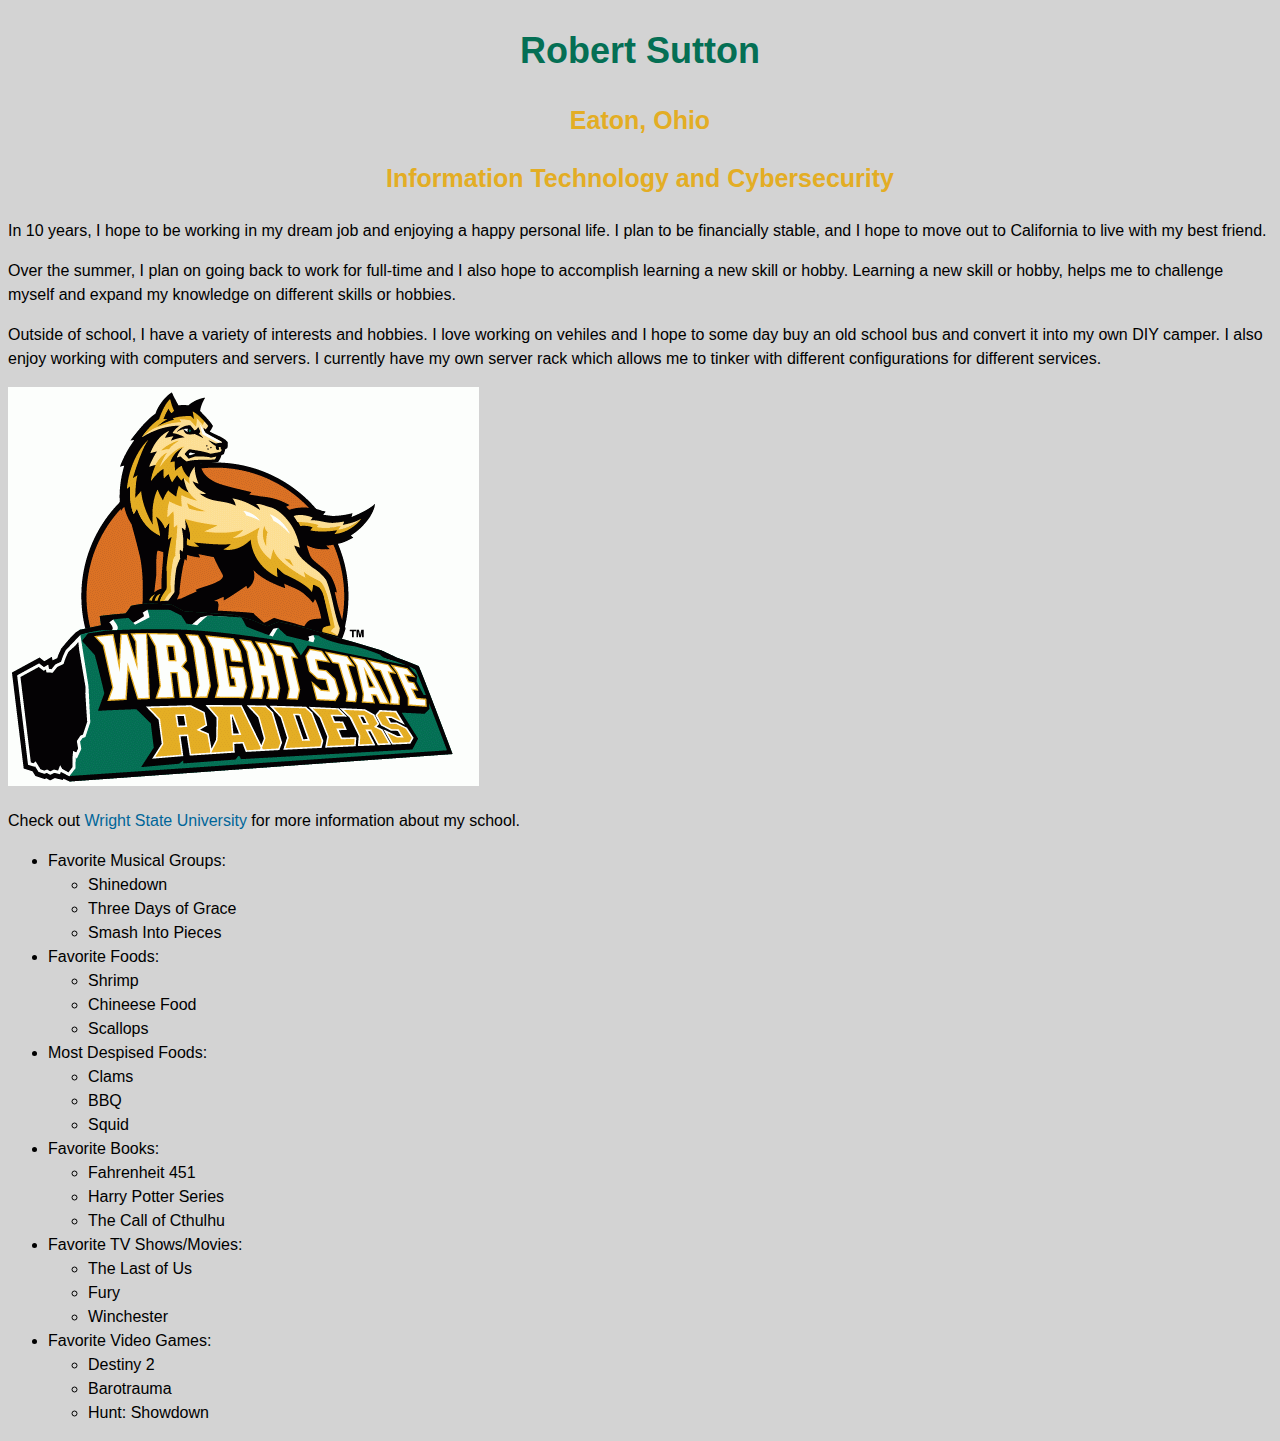
<file: website/index.html>
<!—-Robert Sutton - CS 1150--->
<!DOCTYPE html>
<html>
<head>
    <link rel="stylesheet" href="style1.css">
    <title>Robert Sutton's Autobiography</title>
    <meta charset="UTF-8">
    <meta name="viewport" content="width=device-width, initial-scale=1.0">
</head>
<body>
<header>
    <h1>Robert Sutton</h1>
    <h2>Eaton, Ohio</h2>
    <h2>Information Technology and Cybersecurity</h2>
</header>

<main>
    <p>In 10 years, I hope to be working in my dream job and enjoying a happy personal life. I plan to be financially stable, and I hope to move out to California to live with my best friend.</p>

    <p>Over the summer, I plan on going back to work for full-time and I also hope to accomplish learning a new skill or hobby. Learning a new skill or hobby, helps me to challenge myself and expand my knowledge on different skills or hobbies.</p>

    <p>Outside of school, I have a variety of interests and hobbies. I love working on vehiles and I hope to some day buy an old school bus and convert it into my own DIY camper. I also enjoy working with computers and servers. I currently have my own server rack which allows me to tinker with different configurations for different services.</p>

    <img src="WrightStateRaiders.jpg" alt="Wright State Raiders Logo">

    <p>Check out <a href="https://www.wright.edu/">Wright State University</a> for more information about my school.</p>

    <ul>
        <li>Favorite Musical Groups:</li>
        <ul>
            <li>Shinedown</li>
            <li>Three Days of Grace</li>
            <li>Smash Into Pieces</li>
        </ul>
        <li>Favorite Foods:</li>
        <ul>
            <li>Shrimp</li>
            <li>Chineese Food</li>
            <li>Scallops</li>
        </ul>
        <li>Most Despised Foods:</li>
        <ul>
            <li>Clams</li>
            <li>BBQ</li>
            <li>Squid</li>
        </ul>
        <li>Favorite Books:</li>
        <ul>
            <li>Fahrenheit 451</li>
            <li>Harry Potter Series</li>
            <li>The Call of Cthulhu</li>
        </ul>
        <li>Favorite TV Shows/Movies:</li>
        <ul>
            <li>The Last of Us</li>
            <li>Fury</li>
            <li>Winchester</li>
        </ul>
        <li>Favorite Video Games:</li>
        <ul>
            <li>Destiny 2</li>
            <li>Barotrauma</li>
            <li>Hunt: Showdown</li>
        </ul>
    </ul>
</main>
</body>
<script>
  var userName = prompt("Please enter your name:");
  if (userName != null) {
    alert("Thank you for logging into my Home Page, " + userName + "!");
  }
</script>
</html>
</file>
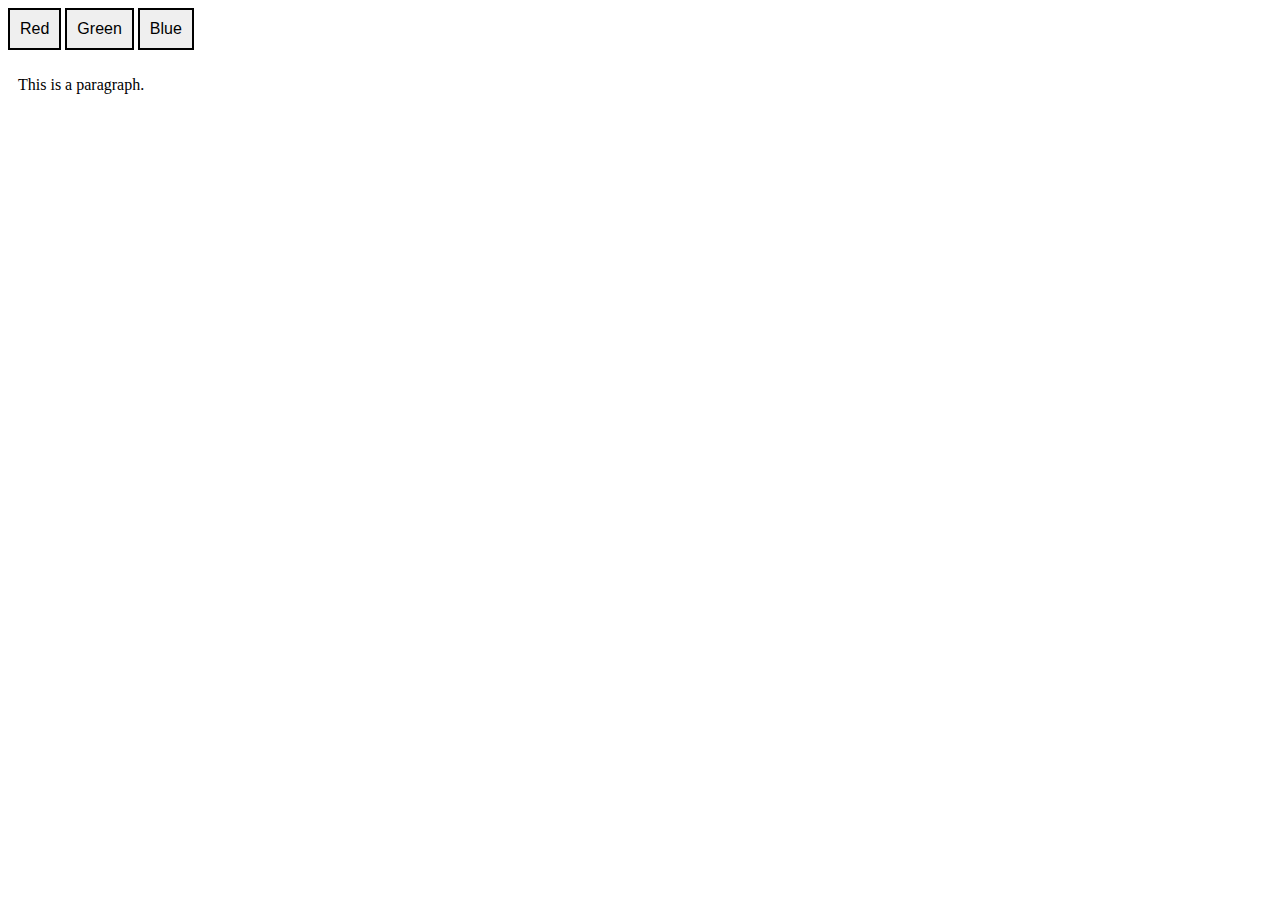
<file: website/RobertSutton_extracredit.html>
<!DOCTYPE html>
<html>
<head>
	<title>Robert Sutton Extra Credit</title>
	<style>
		button{
			padding: 10px;
			font-size: 16px;
			border: 2px solid black;
			color: black;
			cursor: pointer;
		}
		p{
			padding: 10px;
			font-size: 16px;
			cursor: pointer;
		}
	</style>
</head>
<body>
	<button id="redBtn">Red</button>
	<button id="greenBtn">Green</button>
	<button id="blueBtn">Blue</button>
	<p id="myParagraph">This is a paragraph.</p>

	<script>
		// Button Hover and Click Events
		var redBtn = document.getElementById("redBtn");
		var greenBtn = document.getElementById("greenBtn");
		var blueBtn = document.getElementById("blueBtn");

		redBtn.addEventListener("mouseenter", function(){
			this.style.backgroundColor = "red";
		});

		greenBtn.addEventListener("mouseenter", function(){
			this.style.backgroundColor = "green";
		});

		blueBtn.addEventListener("mouseenter", function(){
			this.style.backgroundColor = "blue";
		});

		redBtn.addEventListener("click", function(){
			this.style.backgroundColor = "red";
			greenBtn.style.backgroundColor = "";
			blueBtn.style.backgroundColor = "";
		});

		greenBtn.addEventListener("click", function(){
			this.style.backgroundColor = "green";
			redBtn.style.backgroundColor = "";
			blueBtn.style.backgroundColor = "";
		});

		blueBtn.addEventListener("click", function(){
			this.style.backgroundColor = "blue";
			redBtn.style.backgroundColor = "";
			greenBtn.style.backgroundColor = "";
		});

		// Paragraph Selection Event
		var myParagraph = document.getElementById("myParagraph");

		myParagraph.addEventListener("mouseup", function(){
			this.style.backgroundColor = "yellow";
			this.style.color = "red";
		});

	</script>
</body>
</html>
</file>
<file: website/style1.css>
body {
  background-color: #D3D3D3;
  font-family: Arial, sans-serif;
  font-size: 16px;
  line-height: 1.5;
}

h1 {
  color: #046f54;
  font-size: 36px;
  text-align: center;
}

h2 {
  color: #E3AD24;
  font-size: 25px;
  text-align: center;
}

a:link {
  color: #006699;
  text-decoration: none;
}

a:hover {
  color: #ff6600;
}

a:visited {
  color: #663399;
}
</file>
